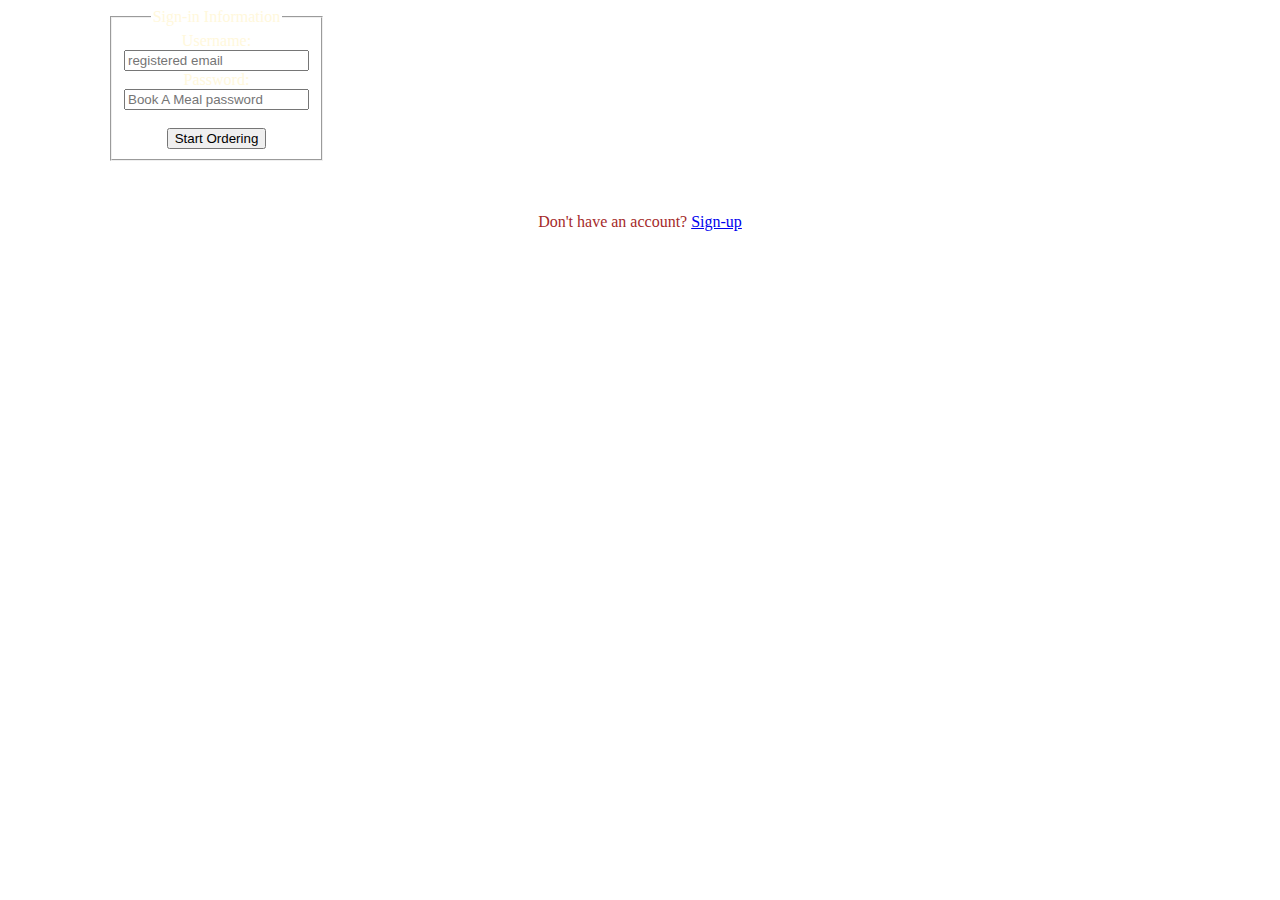
<file: index.html>
<!DOCTYPE html>
<html>
    <head>
        <title>Book A Meal</title>
        <link rel = "stylesheet" type = "text/css" href = "ind_style.css">
        <meta name = "viewport" content = "width=device-width, intial-scale=1.0" >
    </head>
    <body>    
        <div class = "signin">        
            <form action="home.html" method="GET">
                <fieldset>
                    <legend class = "sigin_info">Sign-in Information</legend>
                    Username:<br>
                    <input type = "email" placeholder = "registered email"><br>
                    Password:<br>
                    <input type = "password" placeholder = "Book A Meal password"><br><br>
                    <div >
                    <input type = "submit" name = "submit" value = "Start Ordering">
                </fieldset>
            </form>
        </div>
        <br><br><p class="sign_up">Don't have an account? <a href="./sign_up.html">Sign-up</a></p>
    </body>
</html>
</file>
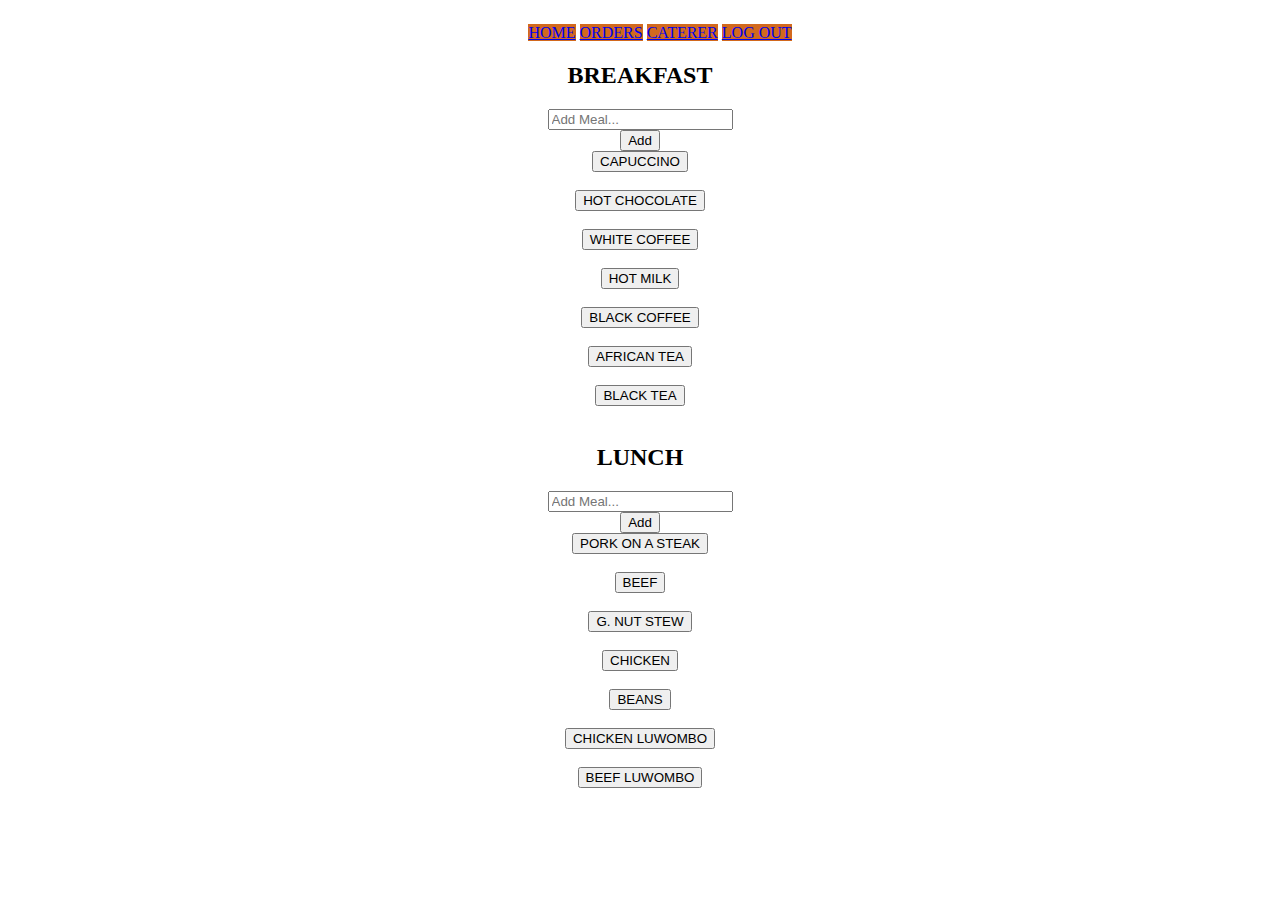
<file: caterer_manage.html>
<!DOCTYPE html>
<html>
<head>
    <meta name = "viewpoint" content = "width=device-width inital-scale=1.0">
    <link rel="stylesheet" type="text/css" href="catstyle.css">
</head>
<body>
    <div>
        <ul class="nav">
                <li><a href="./home.html">HOME</a></li>
                <li><a href="./orders.html">ORDERS</a></li>
                <li><a href="./caterer_manage.html">CATERER</a></li>
                <li><a href="./index.html">LOG OUT</a></li>
        </ul>
    </div>
    <div>
            <div id="my_div" class="header">
                <h2>BREAKFAST</h2>
                <input type="text" id="myInput" placeholder="Add Meal...">
                <div>
                    <input type="submit" value="Add">
                </div>
            </div>
              
            <a href="#"><button type="submit">CAPUCCINO</button></a><br><br>
            <a href="#"><button type="submit">HOT CHOCOLATE</button></a><br><br>
            <a href="#"><button type="submit">WHITE COFFEE</button></a><br><br>
            <a href="#"><button type="submit">HOT MILK</button></a><br><br>
            <a href="#"><button type="submit">BLACK COFFEE</button></a><br><br>
            <a href="#"><button type="submit">AFRICAN TEA</button></a><br><br>
            <a href="#"><button type="submit">BLACK TEA</button></a><br><br>
        
    </div>
    <div>
        <div id="my_div" class="header">
            <h2>LUNCH</h2>
            <input type="text" id="myInput" placeholder="Add Meal...">
            <div>
                <input type="submit" value="Add">
            </div>
        </div>
          
        <a href="#"><button type="submit">PORK ON A STEAK</button></a><br><br>
        <a href="#"><button type="submit">BEEF</button></a><br><br>
        <a href="#"><button type="submit">G. NUT STEW</button></a><br><br>
        <a href="#"><button type="submit">CHICKEN</button></a><br><br>
        <a href="#"><button type="submit">BEANS</button></a><br><br>
        <a href="#"><button type="submit">CHICKEN LUWOMBO</button></a><br><br>
        <a href="#"><button type="submit">BEEF LUWOMBO</button></a><br><br>
    
</div>
    
</body>
</html>
</file>
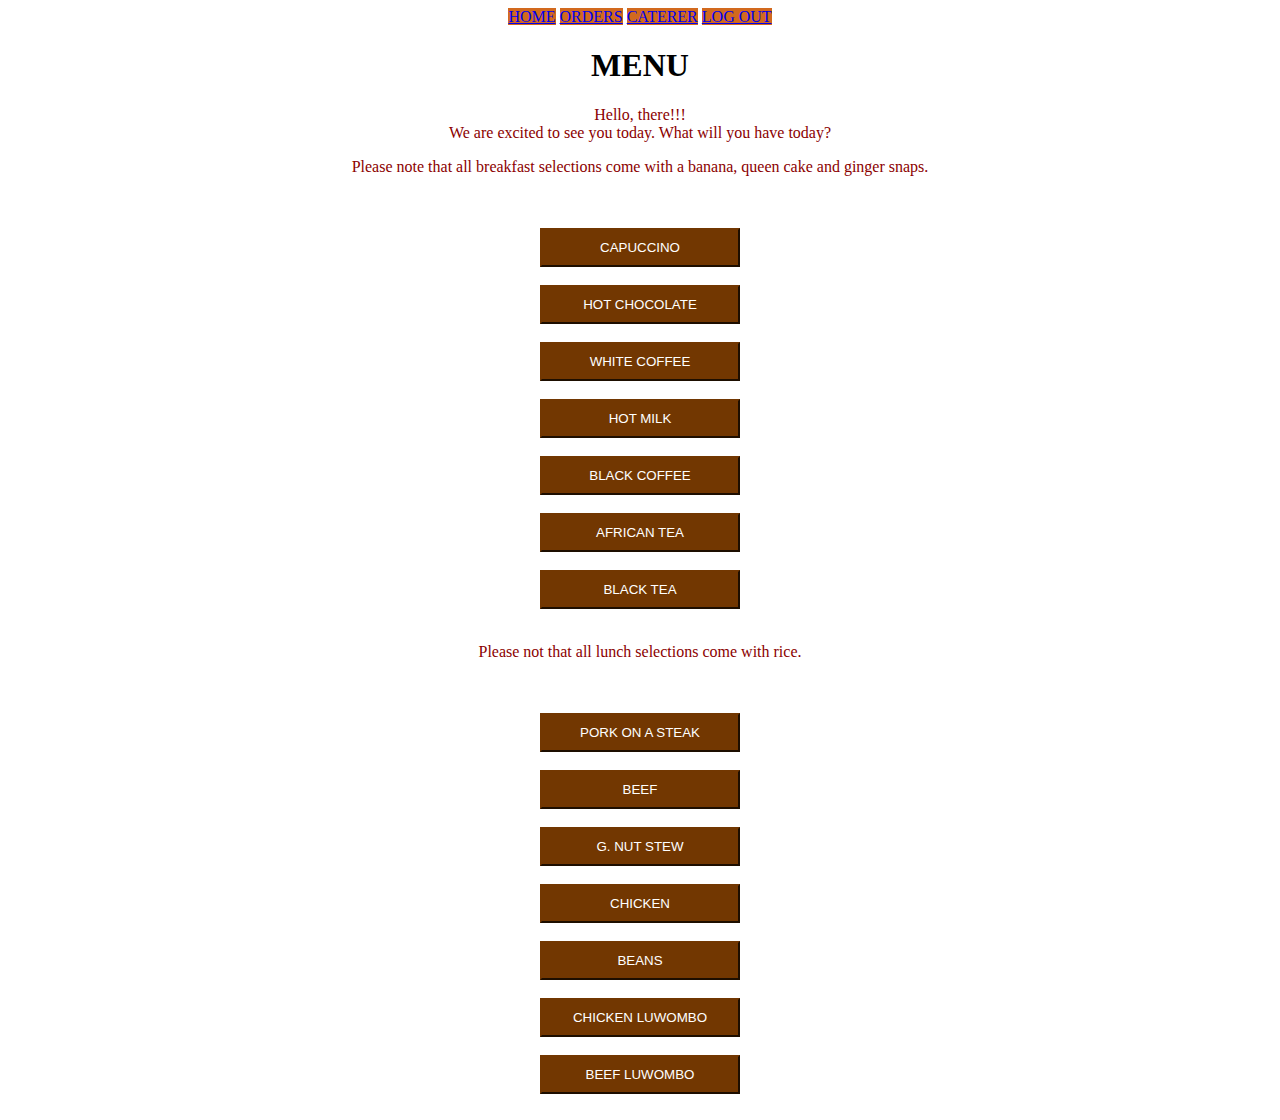
<file: home.html>
<!DOCTYPE html>
<html>
<head>
    <meta name = "viewpoint" content = "width=device-width inital-scale=1.0">
    <link rel="stylesheet" type="text/css" href="homestyle.css">
</head>
<body>
    <div>
        <ul class="nav">
            <li><a href="./home.html">HOME</a></li>
            <li><a href="./orders.html">ORDERS</a></li>
            <li><a href="./caterer_manage.html">CATERER</a></li>
            <li><a href="./index.html">LOG OUT</a></li>
        </ul>
    </div>
    <div class="menu">
        <h1>MENU</h1>
        <p>Hello, there!!!<br>We are excited to see you today. What will you have today?</p>
    </div>
    <div class="breakfast">
            <p>Please note that all breakfast selections come with a banana, queen cake and ginger snaps.</p><br><br>
    
            <a href="orders.html"><button type="submit">CAPUCCINO</button></a><br><br>
            <a href="orders.html"><button type="submit">HOT CHOCOLATE</button></a><br><br>
            <a href="orders.html"><button type="submit">WHITE COFFEE</button></a><br><br>
            <a href="orders.html"><button type="submit">HOT MILK</button></a><br><br>
            <a href="orders.html"><button type="submit">BLACK COFFEE</button></a><br><br>
            <a href="orders.html"><button type="submit">AFRICAN TEA</button></a><br><br>
            <a href="orders.html"><button type="submit">BLACK TEA</button></a><br><br>
        
    </div>
    <div class="lunch">
            <p>Please not that all lunch selections come with rice.</p><br><br>
            <a href="orders.html"><button type="submit">PORK ON A STEAK</button></a><br><br>
            <a href="orders.html"><button type="submit">BEEF</button></a><br><br>
            <a href="orders.html"><button type="submit">G. NUT STEW</button></a><br><br>
            <a href="orders.html"><button type="submit">CHICKEN</button></a><br><br>
            <a href="orders.html"><button type="submit">BEANS</button></a><br><br>
            <a href="orders.html"><button type="submit">CHICKEN LUWOMBO</button></a><br><br>
            <a href="orders.html"><button type="submit">BEEF LUWOMBO</button></a><br><br>
    </div>
</body>
</html>
</file>
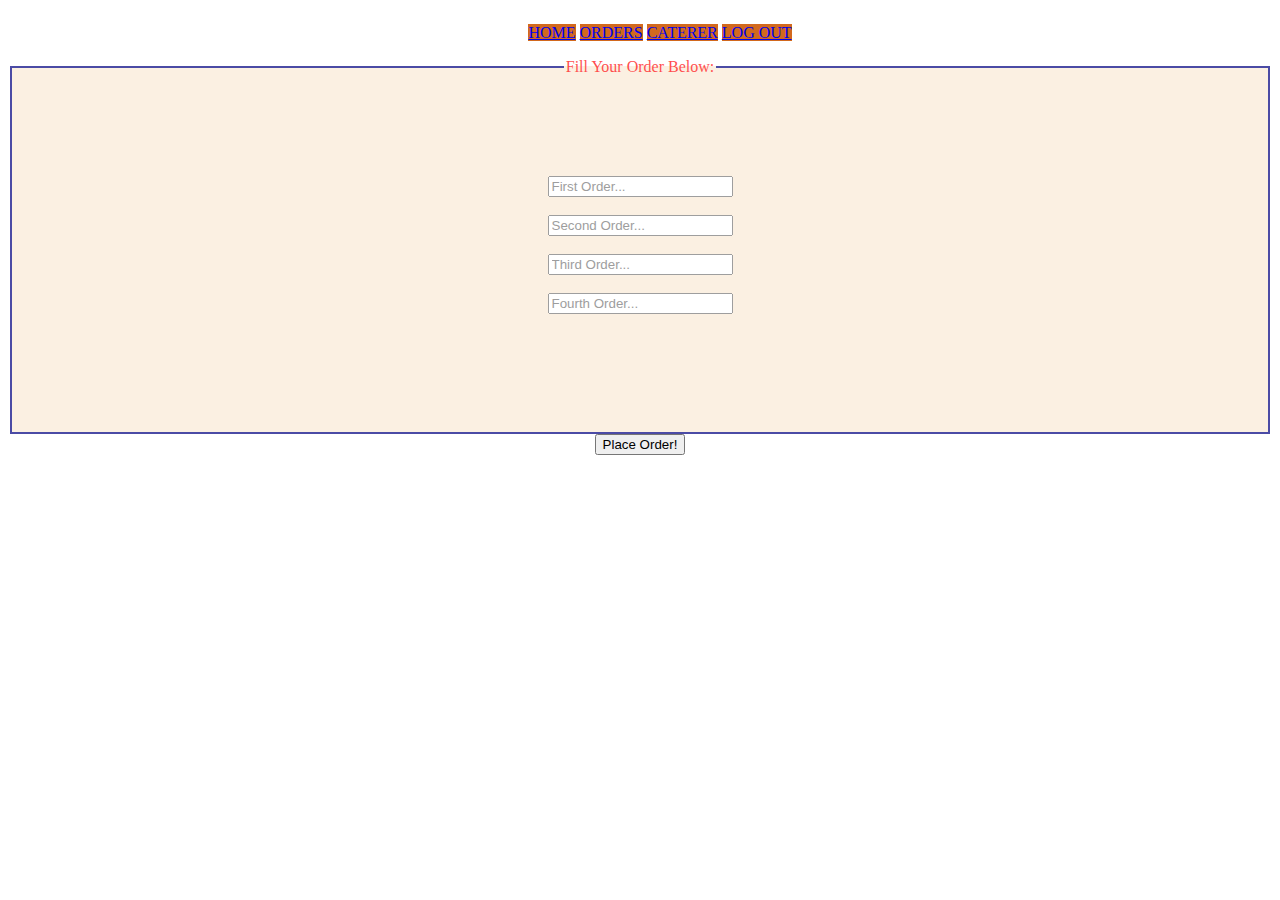
<file: orders.html>
<!DOCTYPE html>
<html>
<head>
        <meta name = "viewpoint" content = "width=device-width inital-scale=1.0">
        <link rel = "stylesheet" type = "text/css" href = "catstyle.css">
</head>
<body>
    <div>
        <ul class="nav active">
            <li><a href="./home.html">HOME</a></li>
            <li><a href="./orders.html">ORDERS</a></li>
            <li><a href="./caterer_manage.html">CATERER</a></li>
            <li><a href="./index.html">LOG OUT</a></li>
        </ul>
    </div>
    <form action="/caterer_manage.html" method="GET">
        <div class="caterer">
            <fieldset>
            <legend>Fill Your Order Below:</legend>
                <input type="text" placeholder="First Order..."><br><br>
                <input type="text" placeholder="Second Order..."><br><br>
                <input type="text" placeholder="Third Order..."><br><br>
                <input type="text" placeholder="Fourth Order..."><br><br>
            </fieldset>
        </div>
        <input type="submit" value="Place Order!">
    </form>
</body>
</html>
</file>
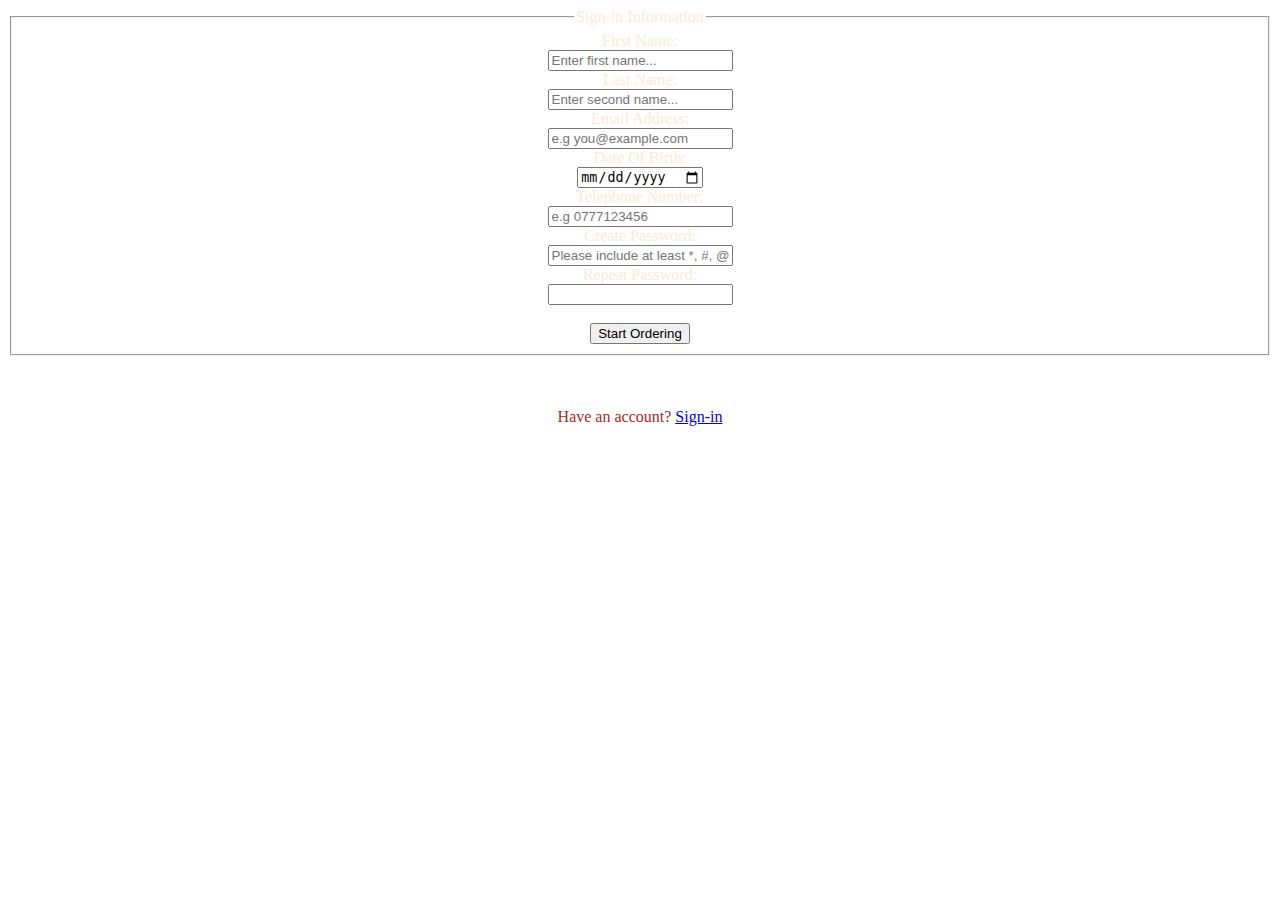
<file: sign_up.html>
<!DOCTYPE html>
<html>
    <head>
        <title>Book A Meal</title>
        <link rel = "stylesheet" type = "text/css" href = "ind_style.css">
        <meta name = "viewport" content = "width=device-width, intial-scale=1.0" >
    </head>
    <body>    
        <div class = "signup">        
            <form action="home.html" method="GET">
                <fieldset>
                    <legend class = "signup_info">Sign-in Information</legend>
                    First Name:<br>
                    <input type = "text" placeholder = "Enter first name..."><br>
                    Last Name:<br>
                    <input type = "text" placeholder = "Enter second name..."><br>
                    Email Address:<br>
                    <input type = "email" placeholder = "e.g you@example.com"><br>
                    Date Of Birth:<br>
                    <input type = "date"><br>
                    Telephone Number:<br>
                    <input type = "tel" placeholder="e.g 0777123456"><br>
                    Create Password:<br>
                    <input type="password" placeholder="Please include at least *, #, @ and %"><br>
                    Repeat Password:<br>
                    <input type="password"><br><br>
                    <div >
                    <input type = "submit" name = "submit" value = "Start Ordering">
                </fieldset>
            </form>
        </div>
        <br><br><p class="sign_up">Have an account? <a href="./index.html">Sign-in</a></p>
    </body>
</html>
</file>
<file: ind_style.css>
body{
    background-image: url("https://cdn.allwallpaper.in/wallpapers/2560x1440/12741/fruits-food-ice-cream-desserts-july-tiramisu-2560x1440-wallpaper.jpg");
    align-content: center;
    text-align: center;
    color: antiquewhite;
}
.signin{
    padding-right: 30px;
    padding-left: 100px;
    width: 90px;
    border: black;
    color: cornsilk;
}
p.sign_up{
    color: brown;
    text-align: inherit;

}
signup {
    color: red;
}
</file>
<file: catstyle.css>
body {
    background-image: url("https://images7.alphacoders.com/382/382535.jpg");
    text-align: center; 
    align-content: center;
}


fieldset {
    color: red;
    background-color: antiquewhite;
    padding: 100px;
    opacity: 0.7;
    border: 2px solid navy;
}

li {
    list-style-type: none;
    padding: 0;
    margin: 0;
    display: inline;
    background-color: chocolate;
}

li:hover{
    background-color:rgb(210, 147, 30);
}
</file>
<file: homestyle.css>
body {
    background-image: url("https://st.depositphotos.com/2576363/4639/i/950/depositphotos_46392373-stock-photo-italian-food-background.jpg");
    text-align: center; 
    align-content: center;
    background-size: cover;
}

.nav{
    list-style-type: none;
    padding: 0;
    margin: 0;
}

li {
    display: inline;
    background-color: chocolate
}

li:hover {
    background-color: rgb(210, 147, 30);
}

p {
    color: darkred;
}

button {
    width: 200px;
    padding:10px;
    background-color: rgb(114, 55, 1);
    border-color: rgb(114, 55, 1);
    color:#fff;
}

button:hover{
    cursor: pointer;
    background-color: crimson;

}
</file>
